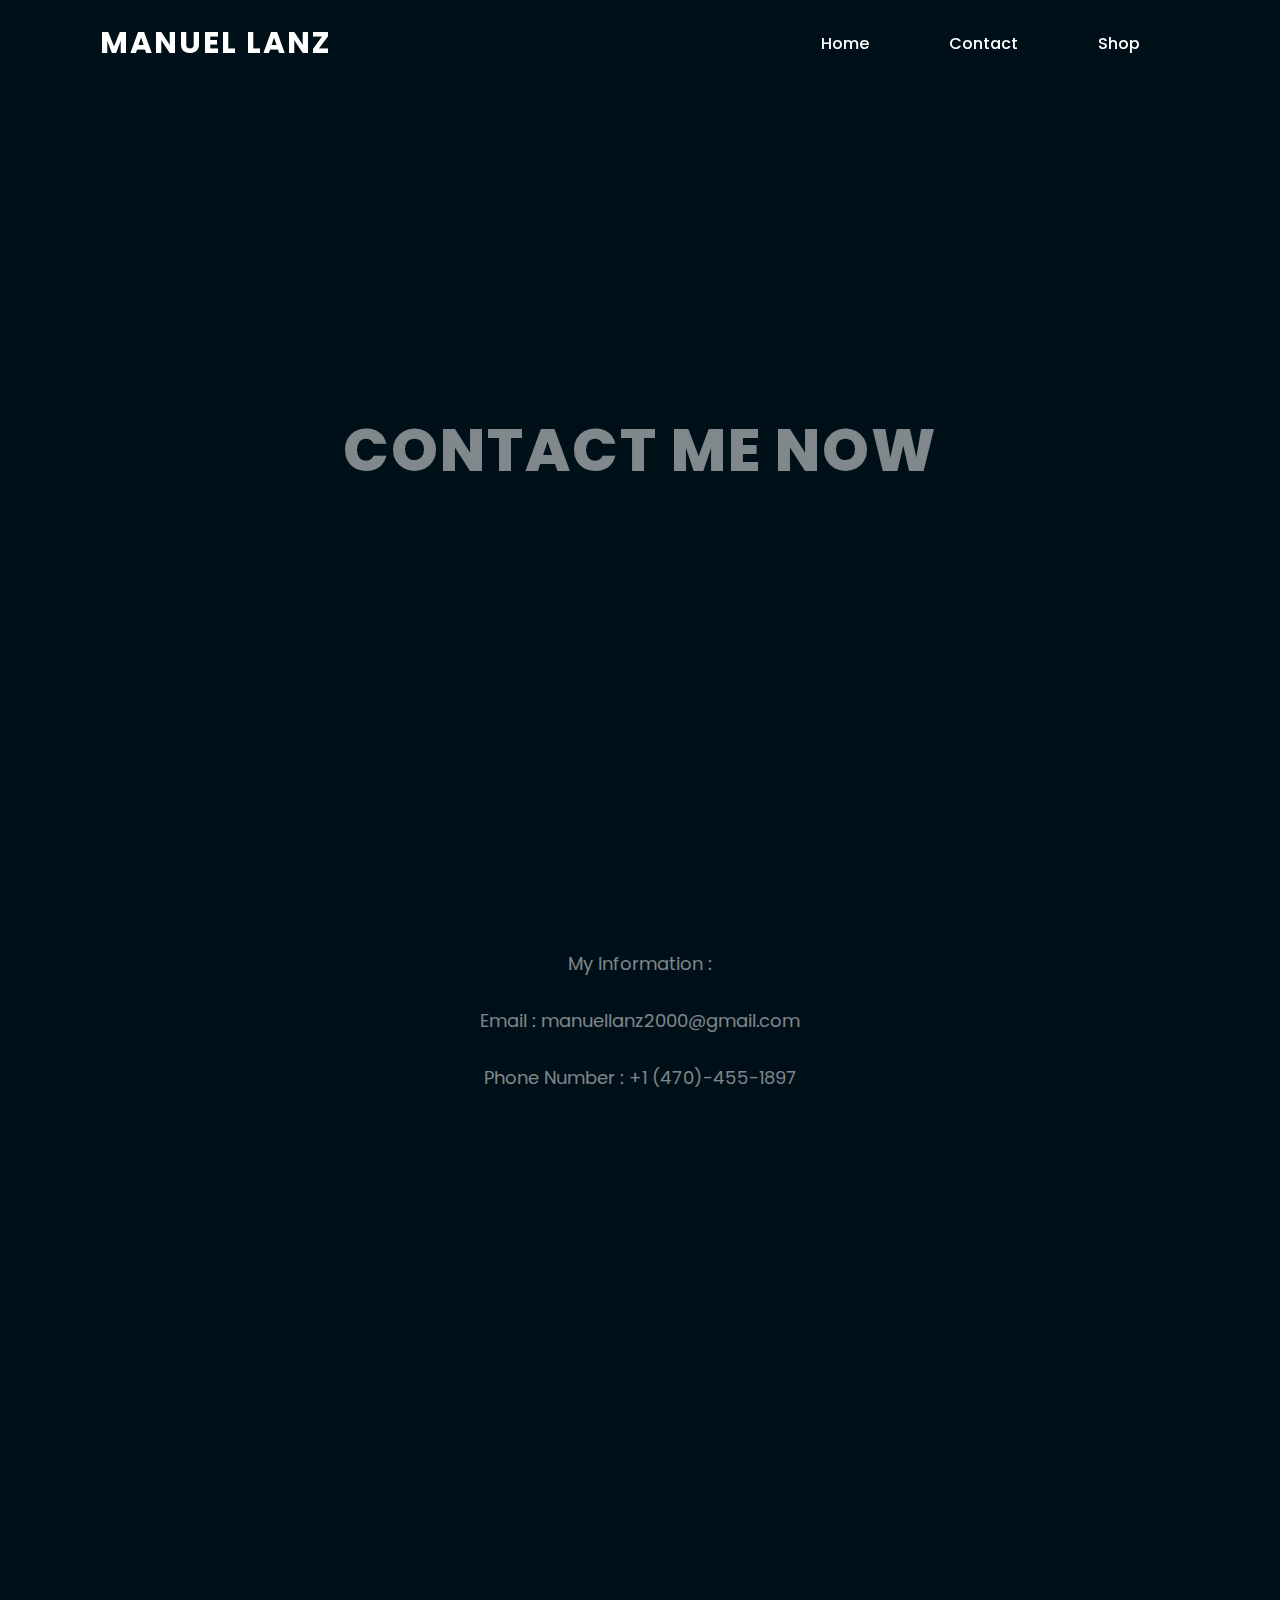
<file: contact.html>
<!DOCTYPE html>
<html lang="en" dir="ltr">
  <head>
    <meta charset="utf-8">
    <meta name="viewport" content="width=device-width, initial-scale=1.0">
    <title>Contact Me!</title>
    <link rel="stylesheet" href="style.css">
    <link rel="stylesheet" href="https://cdnjs.cloudflare.com/ajax/libs/font-awesome/5.15.1/css/all.min.css">
  </head>
  <body>

    <header>
      <a href="#" class="brand">Manuel Lanz</a>
      <div class="menu">
        <div class="btn">
          <i class="fas fa-times close-btn"></i>
        </div>
        <a href="index.html">Home</a>
        <a href="contact.html">Contact</a>
        <a href="shop.html">Shop</a>

      </div>
      <div class="btn">
        <i class="fas fa-bars menu-btn"></i>
      </div>
    </header>
    <section class="section-main">
      <h1>Contact  Me  Now</h1>
    </section>
    <section class="section-two">
        <p>My Information : </p>
        <p>Email : manuellanz2000@gmail.com</p>
        <p>Phone Number : +1 (470)-455-1897</p>

    </section>
            
<script src="app2.js" async defer></script>
</file>
<file: style.css>
@import url("https://fonts.googleapis.com/css2?family=Poppins:wght@100;200;300;400;500;600;700;800;900&display=swap");
@import url("https://fonts.googleapis.com/css2?family=Raleway:wght@300;400;500;600;700;800&display=swap");

* {
  margin: 0;
  padding: 0;
  box-sizing: border-box;
  font-family: "Poppins", sans-serif;
}

body {
  min-height: 100vh;
}

.section-main {
  position: relative;
  width: 100%;
  min-height: 100vh;
  background: url(bg.jpg) no-repeat;
  background-size: cover;
  background-position: center;
  display: flex;
  justify-content: center;
  align-items: center;
  padding: 20px 100px;
}

.section-main h1 {
  color: rgba(255, 255, 255, 0.5);
  font-size: 60px;
  font-weight: 800;
  text-transform: uppercase;
  letter-spacing: 2px;
  line-height: 80px;
}

header {
  z-index: 999;
  position: fixed;
  top: 0;
  left: 0;
  width: 100%;
  display: flex;
  justify-content: space-between;
  align-items: center;
  padding: 20px 100px;
  transition: 0.6s;
}

header.sticky {
  background: #1483d5;
  padding: 15px 100px;
}

header .brand {
  color: #fff;
  font-size: 30px;
  font-weight: 700;
  text-transform: uppercase;
  text-decoration: none;
  letter-spacing: 2px;
}

header .menu {
  position: relative;
  display: flex;
  justify-content: center;
  align-items: center;
}

header .menu a {
  color: #fff;
  font-size: 16px;
  font-weight: 500;
  text-decoration: none;
  margin: 0 30px;
  padding: 0 10px;
  border-radius: 20px;
  transition: 0.3s;
  transition-property: color, background;
}

header .menu a:hover {
  color: #000;
  background: #fff;
}

header .btn {
  color: #fff;
  font-size: 25px;
  cursor: pointer;
  display: none;
}

.section-two {
  min-height: 100vh;
  background: #001018;
  padding: 20px 100px;
}

.section-two h1 {
  align-items: center;
  text-align: center;
  color: rgba(255, 255, 255, 0.5);
  font-size: 50px;
  font-weight: 700;
  text-transform: uppercase;
  margin: 30px 0;
}

.section-two p {
  align-items: center;
  text-align: center;
  color: rgba(255, 255, 255, 0.5);
  font-size: 18px;
  margin: 30px 0;
}

#wrapper {
  width: 100%;
  height: 400px;
  border: 1px solid black;
  display: flex;
  align-items: center;
  justify-content: center;
}

.button {
  border-radius: 4px;
  background-color: #1483d5;
  border: none;
  color: #ffffff;
  text-align: center;
  font-size: 20px;
  padding: 20px;
  width: 200px;
  transition: all 0.5s;
  cursor: pointer;
  margin: 5px;
}

.button span {
  cursor: pointer;
  display: inline-block;
  position: relative;
  transition: 0.5s;
}

.button span:after {
  content: "\00bb";
  position: absolute;
  opacity: 0;
  top: 0;
  right: -20px;
  transition: 0.5s;
}

.button:hover span {
  padding-right: 25px;
}

.button:hover span:after {
  opacity: 1;
  right: 0;
}

@media (max-width: 1060px) {
  header .btn {
    display: block;
  }

  header .menu {
    position: fixed;
    background: #1483d5;
    flex-direction: column;
    min-width: 400px;
    height: 100vh;
    top: 0;
    right: -100%;
    padding: 80px 50px;
    transition: 0.5s;
    transition-property: right;
  }

  header .menu.active {
    right: 0;
  }

  header .menu .close-btn {
    position: absolute;
    top: 0;
    left: 0;
    margin: 25px;
  }

  header .menu a {
    display: block;
    font-size: 20px;
    margin: 20px;
    padding: 0 15px;
  }
}

@media (max-width: 630px) {
  .section-main h1 {
    font-size: 50px;
    line-height: 60px;
  }
}

.section-main {
  margin: 0;
  padding: 0;
  height: 100vh;
  display: flex;
  justify-content: center;
  align-items: center;
  background: #001018;
}

.slider {
  width: 800px;
  height: 500px;
  border-radius: 10px;
  overflow: hidden;
}

.slides {
  width: 500%;
  height: 500px;
  display: flex;
}

.slides input {
  display: none;
}

.slide {
  width: 20%;
  transition: 2s;
}

.slide img {
  width: 800px;
  height: 500px;
}

/*css for manual slide navigation*/

.navigation-manual {
  position: absolute;
  width: 800px;
  margin-top: -40px;
  display: flex;
  justify-content: center;
}

.manual-btn {
  border: 2px solid #40d3dc;
  padding: 5px;
  border-radius: 10px;
  cursor: pointer;
  transition: 1s;
}

.manual-btn:not(:last-child) {
  margin-right: 40px;
}

.manual-btn:hover {
  background: #40d3dc;
}

#radio1:checked ~ .first {
  margin-left: 0;
}

#radio2:checked ~ .first {
  margin-left: -20%;
}

#radio3:checked ~ .first {
  margin-left: -40%;
}

#radio4:checked ~ .first {
  margin-left: -60%;
}

/*css for automatic navigation*/

.navigation-auto {
  position: absolute;
  display: flex;
  width: 800px;
  justify-content: center;
  margin-top: 460px;
}

.navigation-auto div {
  border: 2px solid #40d3dc;
  padding: 5px;
  border-radius: 10px;
  transition: 1s;
}

.navigation-auto div:not(:last-child) {
  margin-right: 40px;
}

#radio1:checked ~ .navigation-auto .auto-btn1 {
  background: #40d3dc;
}

#radio2:checked ~ .navigation-auto .auto-btn2 {
  background: #40d3dc;
}

#radio3:checked ~ .navigation-auto .auto-btn3 {
  background: #40d3dc;
}

#radio4:checked ~ .navigation-auto .auto-btn4 {
  background: #40d3dc;
}

/* Section three */
.setion-three {
  background: #000000;
  height: 100vh;
  font-family: "Raleway", sans-serif;
  margin: 0;
}

#abc {
  background: #001018;
  padding: 0;
  min-height: 100vh;
}
.section-three h1 {
  text-align: center;
  color: rgba(255, 255, 255, 0.5);
  font-size: 60px;
  font-weight: 800;
  text-transform: uppercase;
  letter-spacing: 2px;
  line-height: 80px;
}
.container {
  margin: 30px;
}

.row {
  width: 100%;
  display: flex;
  justify-content: center;
  flex-wrap: wrap;
}

.image {
  background: #50a7ff;
  position: relative;
  flex: 1;
  max-width: 460px;
  height: 300px;
  margin: 20px;
  overflow: hidden;
}

.image img {
  opacity: 0.8;
  position: relative;
  vertical-align: top;
  transition: 0.6s;
  transition-property: opacity;
}

.image:hover img {
  opacity: 1;
}

.image .details {
  z-index: 1;
  position: absolute;
  top: 0;
  right: 0;
  color: #fff;
  width: 100%;
  height: 100%;
}

.image .details h2 {
  text-align: center;
  font-size: 35px;
  text-transform: uppercase;
  font-weight: 300;
  margin-top: 70px;
  transition: 0.4s;
  transition-property: transform;
}

.image .details h2 span {
  font-weight: 900;
}

.image:hover .details h2 {
  transform: translateY(-30px);
}

.image .details p {
  margin: 30px 30px 0 30px;
  font-size: 18px;
  font-weight: 600;
  text-align: center;
  opacity: 0;
  transition: 0.6s;
  transition-property: opacity, transform;
}

.image:hover .details p {
  opacity: 1;
  transform: translateY(-40px);
}

.more {
  position: absolute;
  background: rgba(255, 255, 255, 0.8);
  width: 100%;
  display: flex;
  justify-content: space-between;
  align-items: center;
  padding: 15px;
  bottom: -60px;
  transition: 0.6s;
  transition-property: bottom;
}

.image:hover .more {
  bottom: 0;
}

.more .read-more {
  color: #000;
  text-decoration: none;
  font-size: 20px;
  font-weight: 500;
  text-transform: uppercase;
}

.more .read-more span {
  font-weight: 900;
}

.more .icon-links i {
  color: #000;
  font-size: 20px;
}

.more .icon-links a:not(:last-child) i {
  margin-right: 20px;
}

/* Responsive CSS */

@media (max-width: 1080px) {
  .image {
    flex: 100%;
    max-width: 480px;
  }
}

@media (max-width: 400px) {
  .image .details p {
    font-size: 16px;
  }

  .more .read-more,
  .more .icon-links a i {
    font-size: 18px;
  }
}

/* Style inputs */
input[type="text"],
select {
  width: 100%;
  padding: 12px 20px;
  margin: 8px 0;
  display: inline-block;
  border: 1px solid #ccc;
  border-radius: 4px;
  box-sizing: border-box;
}

/* Style the submit button */
input[type="submit"] {
  width: 100%;
  background-color: #4caf50;
  color: white;
  padding: 14px 20px;
  margin: 8px 0;
  border: none;
  border-radius: 4px;
  cursor: pointer;
}

/* Add a background color to the submit button on mouse-over */
input[type="submit"]:hover {
  background-color: #45a049;
}
</file>
